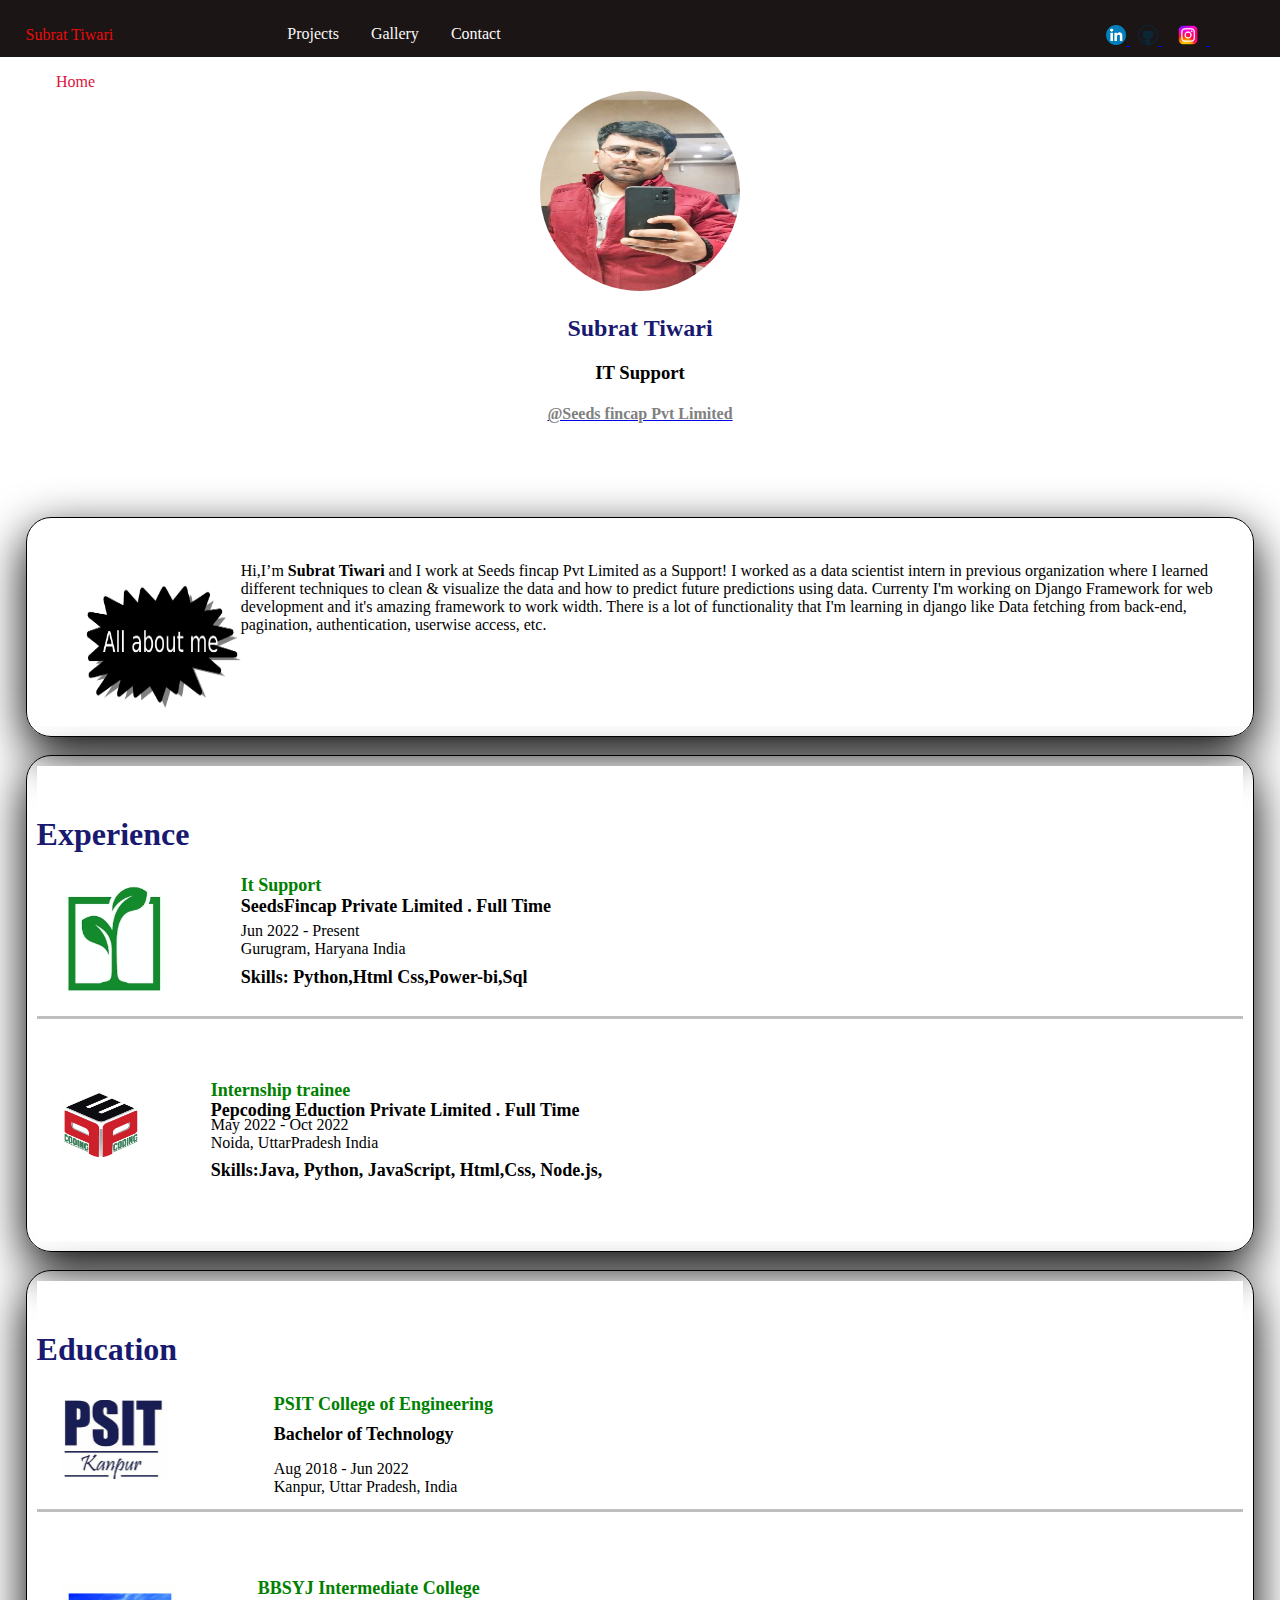
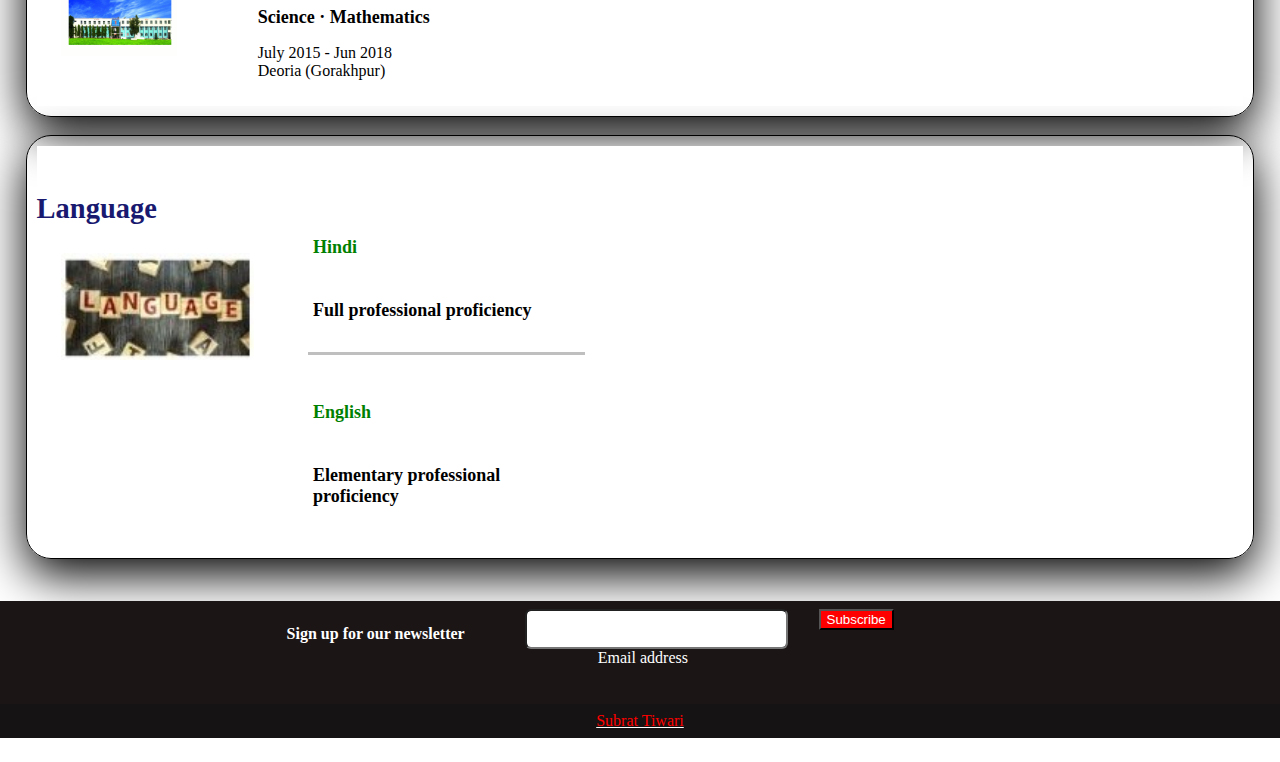
<file: index.html>
<!DOCTYPE html>
<html lang="en">
    <head>
        <meta charset="UTF-8">
        <meta http-equiv="X-UA-Compatible" content="IE=edge">
        <meta name="viewport" content="width=device-width, initial-scale=1.0">
        <title>Projects: Subrat Tiwari</title>
        <link rel="icon" type="image/x-icon" href="Subrat favicons.png">
        <!-- <link href="https://cdn.jsdelivr.net/npm/bootstrap@5.3.0-alpha1/dist/css/bootstrap.min.css"  rel="stylesheet" crossorigin="anonymous"> -->
        <link rel="stylesheet" href="home.css">
        <meta content="Subrat Tiwari" name="author">
        <meta name="viewport" content="width=device-width, initial-scale=1">
    </head>
    <body>
        <nav class="navbar navbar-expand-lg bg-body-tertiary bg-dark" style="background-color:background-color: transparent;" >
            <div class="container-fluid row" style="margin-top: 2%;">
            <a class="navbar-brand" style=" color:#ea0b0b; font:bold">Subrat Tiwari</a>
            <div class="collapse">
                <ul class="navbar-nav">
                    <li class="nav-item">
                        <a class="nav-link active" aria-current="page" href="project.html" style="color: rgb(249, 248, 248);">Projects</a>
                    </li>
                    <li class="nav-item">
                        <a class="nav-link active" aria-current="page" href="gallery.html" style="color: rgb(250, 250, 250);">Gallery</a>
    
                    </li>
                    <li class="nav-item">
                        <a class="nav-link active" aria-current="page" href="contact.html" style="color: rgb(254, 250, 250);">Contact</a>
    
                    </li> 
                </ul>
                <span class="navbar-media">
                    <a href="https://www.linkedin.com/in/subrat-tiwari-42247321a" target="_blank">
                        <img src="LinkedIn_icon_circle.svg.jpg" alt="linkedin" height="20">
                    </a>
                    &nbsp;
                    <a href="https://github.com/SubratTiwari" target="_blank">
                        <img src="git.jpg" alt="git" height="20">
                    </a>
                    &nbsp;
                    <a href="https://instagram.com/subrat_tiwarii?igshid=ZmZhODViOGI=" target="_blank">
                        <img src="Instagram-Logo.png" alt="Instagram" height="20">
                    </a>
                    &nbsp;
    
                </span> 
            </div>
        </div>
        </nav>
        <nav aria-label="breadcrumb">
            <ol class="breadcrumb;" style="list-style-type: none;">
                <li class="breadcrumb-item active">
                    <a style="color: crimson; " href="index.html">Home</a>
                </li>
                <li class="breadcrumb-item active" aria-current="page"></li>
            </ol>
        </nav>
        <div class="container"></div>
        <div  class="container">
            <br>
            <div class="row">
                <div class="col-md-6 offset-md-3">
                    <center>
                        <img src="Subratpic.jpeg" class="round-circle" alt="image " height="200" width="200">
                    </center>
                </div>
                <div class="col-md-6 offset-md-3">
                    <center>
                        <h2 style="color:#191970;">Subrat Tiwari</h2>
                    </center>
                </div>
                <div class="col-md-10 offset-md-1">
                    <center>
                        <h3>IT Support</h3>
                    </center>
                </div>
                <div class="col-md-10 offset-md-1">
                     <center>
                        <a href="https://www.seedsfincap.com/" target="_blank"> 
                        <h4 style="color: grey;" >  @Seeds fincap Pvt Limited
                        </h4></a>
                     </center>
                </div>
                <br>
                <br> 
            </div>
            <br>
            <br>
            <div class="row shadow-lg">
                <div class="card col-md-12">
                    <div class="row" style="display:flex;">
                        <div class="col-lg-2">
                            <img class="d-flex" src="about-me.jpg" width="180" height="180" style="vertical-align: middle;">
                        </div>
                        <div class="col-lg-10">
                            <div class="card-body">
                                <br>
                                <p class="card-text">Hi,I’m <b>Subrat Tiwari </b>  and I work at Seeds fincap Pvt Limited as a Support!
                                    I worked as a data scientist intern in previous organization where I learned different techniques to clean & visualize the data and how to predict future predictions using data.
                                    Currenty I'm working on Django Framework for web development and it's amazing framework to work width. There is a lot of functionality that I'm learning in django like Data fetching from back-end, pagination, authentication, userwise access, etc.</p>
                            </div>
                        </div>
                    </div>
                    <br>
                </div>
            </div>
            <br>
            <div class="row shadow-lg">
                <div class="card col-md-12">
                    <br>
                    <h3 style="color:#191970; font-size:xx-large; width:100%;"> Experience </h3>
                    <div class="row"style="display:flex; flex-wrap: wrap;">
                        <div class="col-lg-2 "> 
                            <img class="d-flex" src="Seeds.png" height="60%">
                        </div>  
                        <div class="col-lg-10">
                            <div class="card-body">
                                <h5 class="card-title" style="color: green; font-size:large; line-height:1.2; margin-top:-3%;">It Support</h5>
                                <h6 class="card-subtitle mb-2 text-muted" style="font-size: large; margin-top:-10%;">SeedsFincap Private Limited . Full Time</h6>
                                <p class="card-text" style="margin-top: -12%;">Jun 2022 - Present <br>Gurugram, Haryana India</p>
                                <h6 class="card-subtitle mb-2 text-muted" style="font-size: large; margin-top:-2%;" ><b>Skills: Python,Html Css,Power-bi,Sql</b></h6>
                            </div>
                        </div> 
                    </div>
                    <hr>
                    <div class="row"style="display:flex; flex-wrap: wrap;">
                        <div class="col-lg-2 "> 
                            <img class="d-flex" src="p.png" height="50%">
                        </div>  
                        <div class="col-lg-10">
                            <div class="card-body">
                                <h5 class="card-title" style="color: green; font-size:large; line-height:1.2; margin-top:-3%;">Internship trainee</h5>
                                <h6 class="card-subtitle mb-2 text-muted" style="font-size: large; margin-top:-8%;">Pepcoding Eduction Private Limited . Full Time</h6>
                                <p class="card-text" style="margin-top: -12%;">May 2022 - Oct 2022 <br>Noida, UttarPradesh India</p>
                                <h6 class="card-subtitle mb-2 text-muted" style="font-size: large; margin-top:-2%;" ><b>Skills:Java, Python, JavaScript, Html,Css, Node.js,</b></h6>
                            </div>
                        </div> 
                    </div>
                    <br>
                </div>
            </div>
            <br>
            <div class="row shadow-lg">
                <div class="card col-md-12">
                    <br>
                    <h3 style="color:#191970; font-size:xx-large; width:100%;"> Education</h3>
                    <div class="row"style="display:flex; flex-wrap: wrap;">
                        <div class="col-lg-2 "> 
                            <img class="d-flex" src="psit.png" height="50%">
                        </div>  
                        <div class="col-lg-10">
                            <div class="card-body">
                                <h5 class="card-title" style="color: green; font-size:large; line-height:1.2; margin-top:-3%;">
                                    PSIT College of Engineering</h5>
                                <h6 class="card-subtitle mb-2 text-muted" style="font-size: large; margin-top:-10%;">Bachelor of Technology</h6>
                                <p class="card-text" style="margin-top: -12%;">Aug 2018 - Jun 2022<br>Kanpur, Uttar Pradesh, India</p>

                            </div>
                        </div> 
                    </div>
                    <hr>
                    <div class="row"style="display:flex; flex-wrap: wrap;">
                        <div class="col-lg-2 "> 
                            <img class="d-flex" src="school-image.png" height="59%">
                        </div>  
                        <div class="col-lg-10">
                            <div class="card-body">
                                <h5 class="card-title" style="color: green; font-size:large; line-height:1.2; margin-top:-3%;">
                                    BBSYJ Intermediate College</h5>
                                <h6 class="card-subtitle mb-2 text-muted" style="font-size: large; margin-top:-10%;">Science · Mathematics</h6>
                                <p class="card-text" style="margin-top: -12%;">July 2015 - Jun 2018<br>Deoria (Gorakhpur)</p>
                               
                            </div>
                        </div> 
                    </div>

                </div>
        </div>
        <br>
        <div class=" row shadow-lg">
            <div class="card col-md-12">
                <br>
                <h3 style="color:#191970;font-size: calc(1.3rem + .6vw); "> Language </h3>
                <div class="row" style="display:flex;">
                    <div class="col-lg-2 ">
                        <img class="d-flex" src="language.jpg"height="36%"> 
                    </div>
                    <div class="col-lg-10" style="margin-left:10%; margin-top:-4%">
                        <div class="row">
                            <div class="card-body">
                                <h5 class="card-title" style="color:green;font-size:large;">Hindi</h5>
                                <h6 class="card-subtitle mb-2 text-muted" style="font-size:large;">Full professional proficiency</h6>

                            </div>
                        </div>
                        <hr>
                    <div class="row" style="display:flex;">
                        <div class="card-body">
                            <h5 class="card-title" style="color:green;font-size:large;">English</h5>
                            <h6 class="card-subtitle mb-2 text-muted" style="font-size:large;">Elementary professional proficiency</h6>

                        </div>
                    </div>
                </div>
                </div>
            </div>
            </div>
        </div>
        <!-- footer start -->
        <!-- Remove the container if you want to extend the Footer to full width. --> 
        <br>
        <div class="container-fluid my-4" style="width: 100%;
        height: 100%;">
            <div class="bg-dark text-center text-white">
<!-- Grid container  -->
                <div class="container p-2 pb-0">
                    <!-- Section: Form -->
                    <section class="">
                        <form action>
                            <input type="hidden" name="csrfmiddlewaretoken" value="bbRem7wpMq52ME8ooWa6JR50ZF8LmS9EinSqRDuNNGSbGqFMTt3ff0OeKFwAMgTr">
                            <!-- Grid  -->
                            <div class="row d-flex justify-content-center">
                                <!-- grid column -->
                                <div class="col-auto" style="margin-left: -11%; margin-right:5%">
                                    <p class="pt-2">
                                        <strong>Sign up for our newsletter</strong>

                                    </p>
                                </div>
                                <!--Grid column-->
                                <div class="col-md-5 col-12">
                                    <!-- input -->
                                    <div class="form-outline form-white mb-3">
                                        <input type="email" name="email" id="form5Example2"class="form-control">
                                        <label class="form-label" for="form5Example2">Email address </label>

                                    </div>
                                </div>
                                <div class="col-auto" style="margin-left: 2%;">
<!-- Submit -->
                                    <button type="submit" name="newslettersubmit" class="btn btn-success mb-3" style="color:white"> Subscribe

                                    </button>
                                </div>
                            </div>

                        </form>

                    </section>
                </div>
                <div class="text-center p-2" style="background-color:rgb(21, 19, 19); ">
                    <a class="text-white" href="/">
                        <font color="red"> Subrat Tiwari</font>

                    </a>

                </div>
            </div>
        </div>
        
    </body>
</html>
</file>
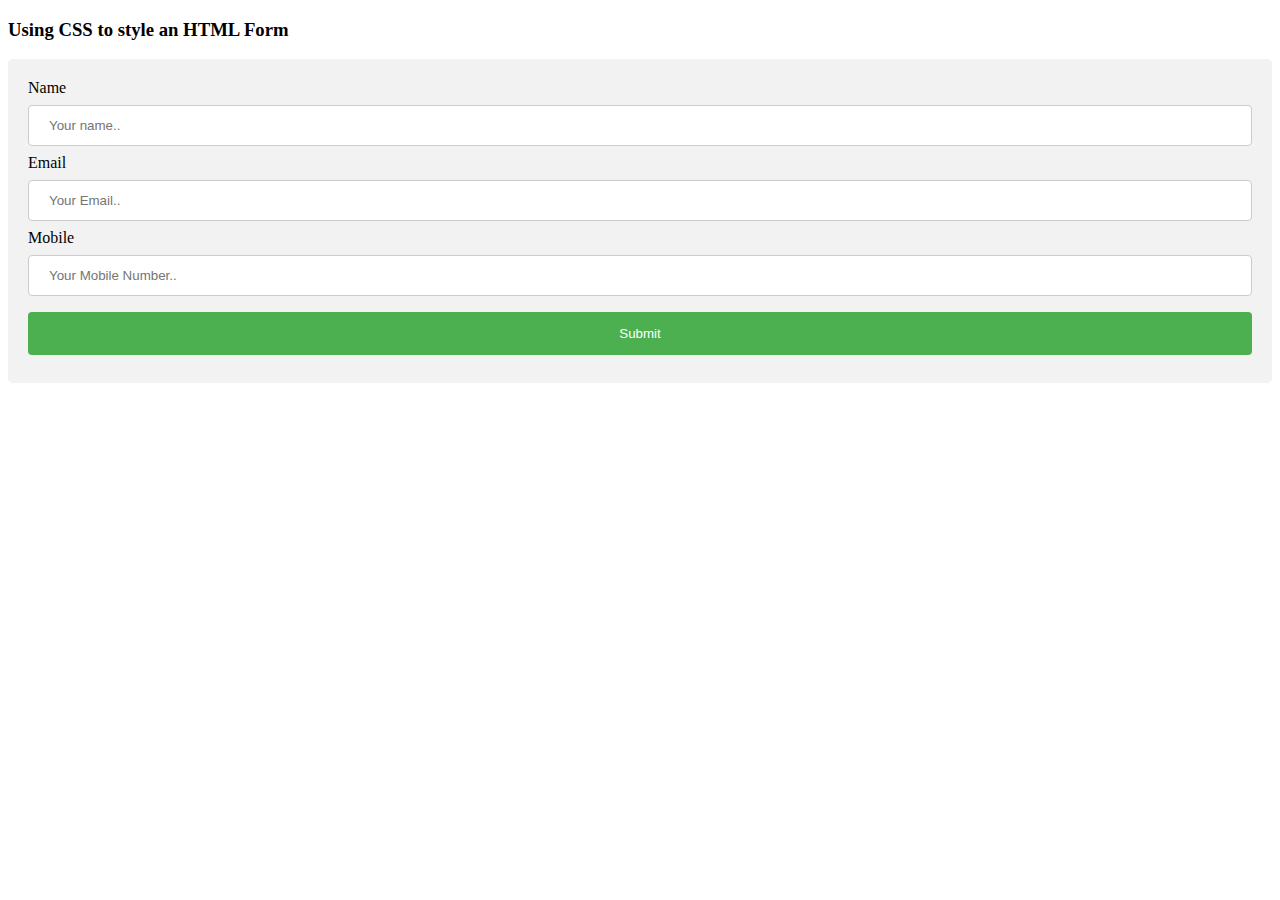
<file: form.html>
<!DOCTYPE html>
<html>
<style>
input[type=text], select {
  width: 100%;
  padding: 12px 20px;
  margin: 8px 0;
  display: inline-block;
  border: 1px solid #ccc;
  border-radius: 4px;
  box-sizing: border-box;
}

input[type=submit] {
  width: 100%;
  background-color: #4CAF50;
  color: white;
  padding: 14px 20px;
  margin: 8px 0;
  border: none;
  border-radius: 4px;
  cursor: pointer;
}

input[type=submit]:hover {
  background-color: #45a049;
}

div {
  border-radius: 5px;
  background-color: #f2f2f2;
  padding: 20px;
}
</style>
<body>

<h3>Using CSS to style an HTML Form</h3>

<div>
  <form method="POST" name="google-sheet">
    <label for="name">Name</label>
    <input type="text" id="fname" name="Name" placeholder="Your name..">

    <label for="email">Email</label>
    <input type="text" id="lname" name="Email" placeholder="Your Email..">

    <label for="mobile">Mobile</label>
    <input type="text" id="lname" name="Mobile" placeholder="Your Mobile Number..">


    
  
    <input type="submit" value="Submit" name="submit">
  </form>
</div>
<script>
    const scriptURL = 'https://script.google.com/macros/s/AKfycbxwi51GPanArcVHRqqUSUcfJBHJmpaiVlwVI5hSGF5q5ae6YEgKeHlyqxN6n16Hb5vL/exec'
    const form = document.forms['google-sheet']
  
    form.addEventListener('submit', e => {
      e.preventDefault()
      fetch(scriptURL, { method: 'POST', body: new FormData(form)})
        .then(response => alert("Thanks for Contacting us..! We Will Contact You Soon..."))
        .catch(error => console.error('Error!', error.message))
    })
  </script>

</body>
</html>
</file>
<file: home.css>
body{
    margin: 0;
        -webkit-text-size-adjust: 100%;

    -webkit-tap-highlight-color: transparent;
    
} 
/* .collapse{
margin-left: 0%;
} */

/* .collapse:not(.show){
     display: none; 
}   */

.navbar{
    list-style-type: none;
    margin: 0;
    padding-top: 0; 
    padding-bottom: 0.5rem;
    overflow: hidden;
    background-color: #333;
    position: relative;
    
    align-items:center;
    justify-content:space-between;
  }
  ul.navbar-nav {
    list-style-type: none;
    margin: 0;
    padding: 0;
  }
  .navbar-media{
    margin-left: 60%;
    
  }
  .collapse{
    margin-top: -1.5%;
    margin-left: 20% ;
  }
  .navbar>a {
    margin-left:;
  }
  
li {
    float: left;
  }
  
 li a {
    
    display: inline;
    color: white;
    text-align: center;
    padding: 14px 16px;
    text-decoration: none;
  } 
  
  li a:hover {
    background-color: rgb(40, 23, 172);
  }

   /*profile   */
   .round-circle{
    border-radius: 50%!important;
   }
   .shadow-lg{
    box-shadow: 0 1rem 3rem !important;
   }
   .card{
    display: flex;
    position: relative;
    height: 100;
    width: 100;
    flex-direction: column;
    background-clip: border-box;
    background-color: white;
    word-wrap:break-word 
    border-radius:0.35rem;
   }
   .row{
    height: 100;
    
    margin-left: 2%;
    margin-right: 2%;
   }
   .d-flex{
    display: flex!important;
   
   }
   .h3{
    font-size:medium;
   }
   .card>hr{
    margin-right: 0;
    margin-left: 0;
   }
   hr{
    margin:1rem 0;
    color: inherit;
    border: 0;
    border-top: solid;
    opacity: .25;
    margin-top: -4%;
    margin-bottom: 6%;

   }
   /* .shadow-lg{
    box-shadow: 0 1rem 3rem!important;
   } 
    */
   .mt-3{
    margin-top: 1rem!important;
    
   }
   .shadow-lg{
    border: 1px solid;
  padding: 10px;
  box-shadow: 5px 10px;
  
  border-radius: 25px;
   }
   .my-4{
    margin-top: 1.5rem!important;
    margin-bottom: 1.5rem!important;
  
   }
   .bg-dark {
    opacity: 2;
    background-color: rgb(27, 21, 21)!important;
}
.text-white {
  opacity:1;
  color: white!important;
}
.text-center {
  text-align: center!important;
}
.btn-success{
  background-color: red;
}
/* .pd-0{
  padding-bottom: 0!important;
} */
 .p-2 {
  margin-top: 1%;
  padding: 0.5rem!important;
 
} 
.mb-3 {
  margin-bottom: 1rem!important;
}
.form-label {
  margin-bottom: 0.5rem;
}
.label {
  display: inline-block;
}
.justify-content-center {
  justify-content: center!important; 
}
.col-auto {
  flex: 0 0 auto;
  width: auto;
}
.form-control {
  display: block;
  width: 100%;
  padding: 0.375rem 0.75rem;
  font-size: 1rem;
  font-weight: 400;
  line-height: 1.5;
  /* color: var(--bs-body-color);
  background-color: var(--bs-form-control-bg); */
  background-clip: padding-box;
  /* border: var(--bs-border-width) solid var(--bs-border-color);
  -webkit-appearance: none;
  -moz-appearance: none; */
  appearance: none;
  border-radius: 0.375rem;
  transition: border-color .15s ease-in-out,box-shadow .15s ease-in-out;
}
.btn-success{
  margin-left: 45%;
  
}
/* .container-fluid{
  
  width: 100%;
  height: 100%;
  padding-right:1%;
  padding-left: 1%;
  margin-right: auto;
  margin-left: auto;
} */
  /* .navbar-collapse{
    flex-basis:100%;
    flex-grow:1;
} */
</file>
